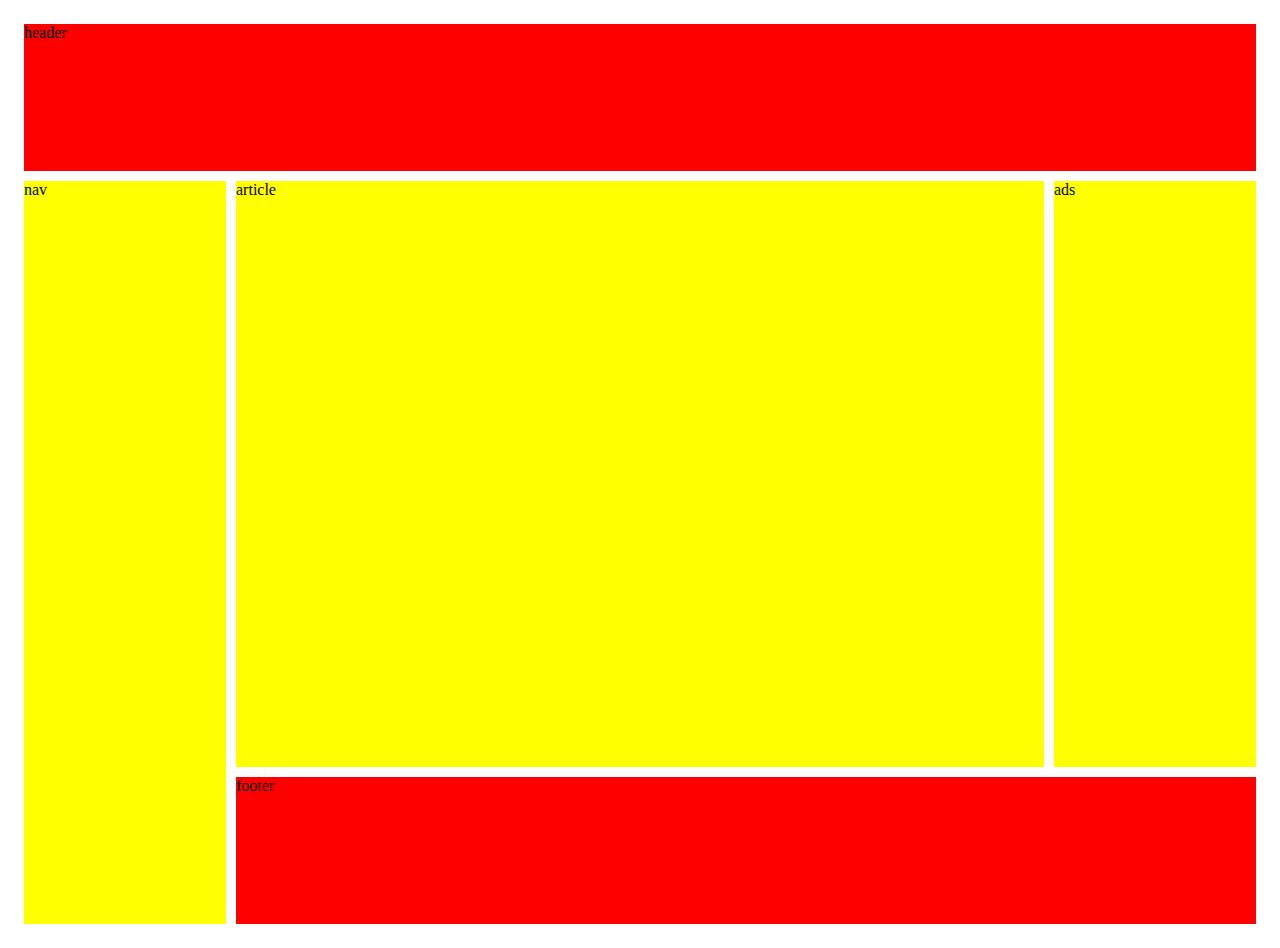
<file: index.html>
<!DOCTYPE html>
<html lang="en">
<head>
	<meta charset="UTF-8">
	<meta name="viewport" content="width=device-width, initial-scale=1.0">
	<link rel="stylesheet" type="text/css" href="17.css">
	<title>Document</title>
</head>
<body>
	<div class="wrapper">
		<header>header</header>
		<nav>nav</nav>
		<article>article</article>
		<div class="ads">ads</div>
		<div class="footer">footer</div>
</body>
</html>
</file>
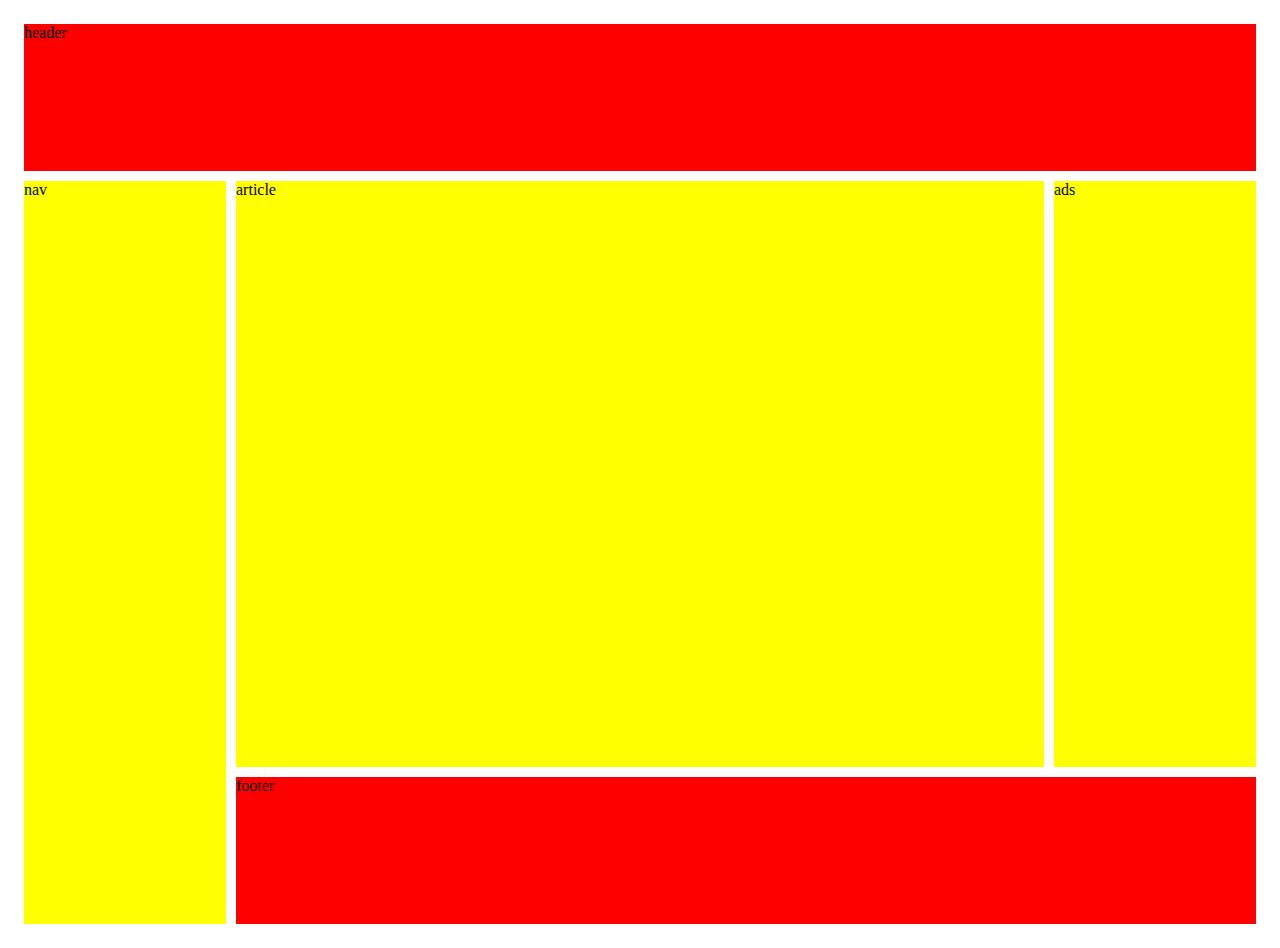
<file: 17.html>
<!DOCTYPE html>
<html lang="en">
<head>
	<meta charset="UTF-8">
	<meta name="viewport" content="width=device-width, initial-scale=1.0">
	<link rel="stylesheet" type="text/css" href="17.css">
	<title>Document</title>
</head>
<body>
	<div class="wrapper">
		<header>header</header>
		<nav>nav</nav>
		<article>article</article>
		<div class="ads">ads</div>
		<div class="footer">footer</div>
</body>
</html>
</file>
<file: 17.css>
.wrapper{
	display:grid;
	grid-template-columns: 1fr;
	height: 100vh;
	grid-gap: 10px;
	grid-template-areas: 
		"header"
		"nav"
		"article"
		"ads"
		"footer"; 
}
header{
	grid-area: header;
	background-color: red;
}
nav{
	grid-area: nav;
	background-color: yellow;
}
article{
	grid-area: article;
	background-color: yellow;
}
.ads{
	grid-area: ads;
	background-color: yellow;
}
.footer{
	grid-area: footer;
	background-color: red;
}
@media (min-width: 500px){
	.wrapper{
		grid-template-columns: 1fr 1fr 1fr 1fr;
		grid-template-rows: 0.1fr 1fr 0.1fr 0.1fr;
		height: 100vh;
		grid-template-areas: 
		"header header header header"
		"nav article article article"
		"nav ads ads ads"
		"nav footer footer footer"

	}
}
@media (min-width: 800px){
	.wrapper{
		grid-template-columns: 0.25fr 1fr 0.25fr;
		grid-template-rows: 0.25fr 1fr 0.25fr;
		padding:1em;
		grid-template-areas: 
		"header header header"
		"nav article ads"
		"nav footer footer"
	}


}
</file>
